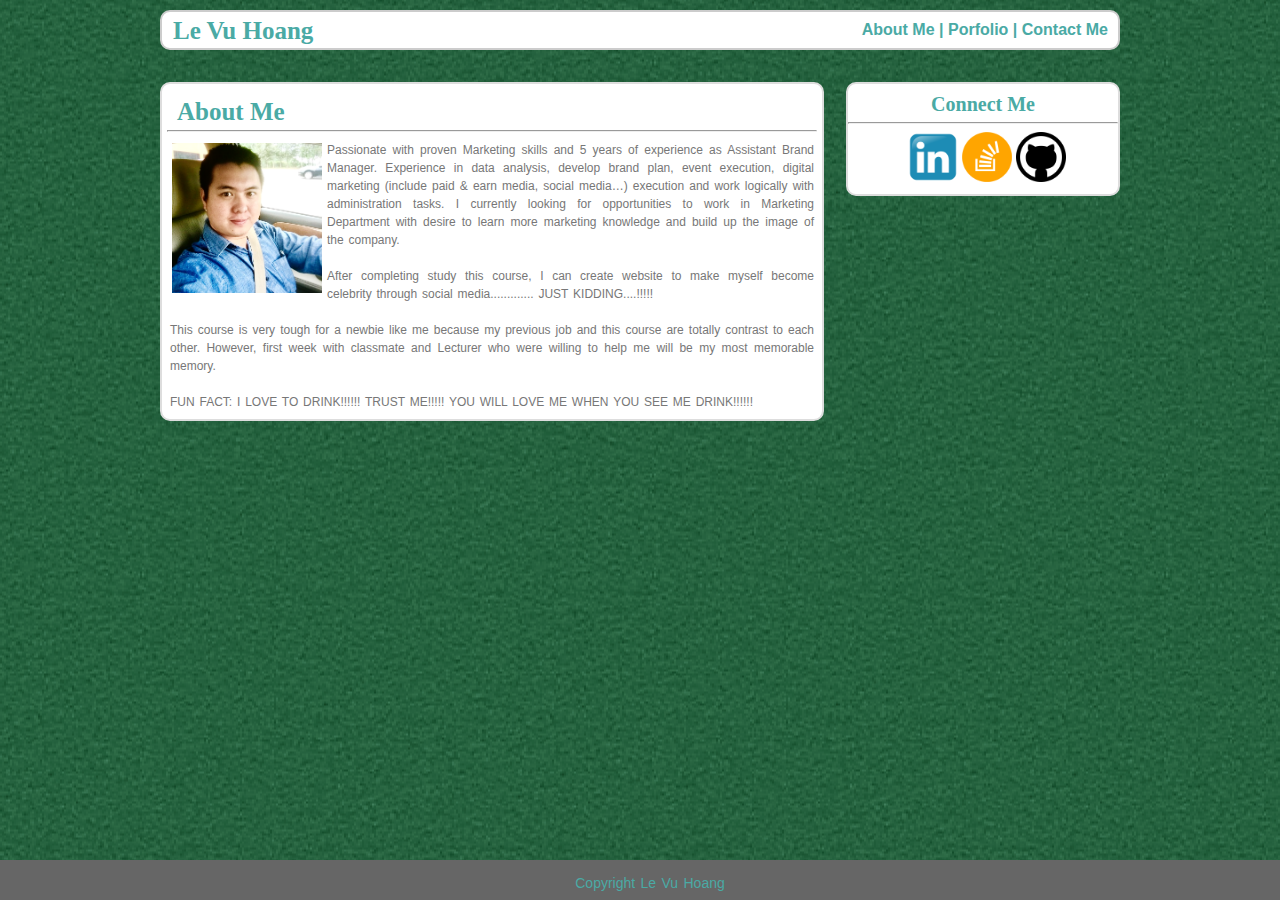
<file: index.html>
<!DOCTYPE html>
<html>
<head>

	<title>Profile</title>
	<link rel="stylesheet" type="text/css" href="assets/CSS/reset.css">
	<link rel="stylesheet" type="text/css" href="assets/CSS/style3.css">

	<meta name="referrer" content="origin" />

</head>


<body>
<div class="content">

<header>
	
	<div class="header1">
		<h1>Le Vu Hoang</h1>
	</div>
	
	<nav class="nav">
	
	<a href="index.html">About Me</a> |
	<a href="porfolio.html">Porfolio</a> |
	<a href="contact.html">Contact Me</a>
	
	</nav>
	
</header>

<br><br>



<div class="maincontent">

<h2>About Me</h2>
	<hr />

	<img id="profile" src="assets/IMG/profile.png">

	<p> Passionate with proven Marketing skills and 5 years of experience as Assistant Brand Manager. Experience in data analysis, develop brand plan, event execution, digital marketing (include paid & earn media, social media…) execution and work logically with administration tasks. I currently looking for opportunities to work in Marketing Department with desire to learn more marketing knowledge and build up the image of the company. <br><br>


	After completing study this course, I can create website to make myself become celebrity through social media............. JUST KIDDING....!!!!!

	<br><br>

	This course is very tough for a newbie like me because my previous job and this course are totally contrast to each other. However, first week with classmate and Lecturer who were willing to help me will be my most memorable memory.

<br><br>

FUN FACT: I LOVE TO DRINK!!!!!! TRUST ME!!!!! YOU WILL LOVE ME WHEN YOU SEE ME DRINK!!!!!! 
 </p>

</div>



<div class="sidebar">

<h3>Connect Me</h3>
<hr>

<div class="image">
<a href="https://www.linkedin.com/in/le-vu-hoang/">
<img src="assets/IMG/linked.png" width="50" height="50">

<a href="https://stackexchange.com/users/11897654/leon">
<img src="assets/IMG/stack.png" width="50 height="50">
<a href="https://github.com/rainyhoang">
<img src="assets/IMG/github.png" width="50" height="50">

</div>

</div>


</div>
</body>

<br><br><br><br><br><br>
<footer>
	
	<p class="footer1">Copyright Le Vu Hoang </p>
</footer>

</div>
</html>
</file>
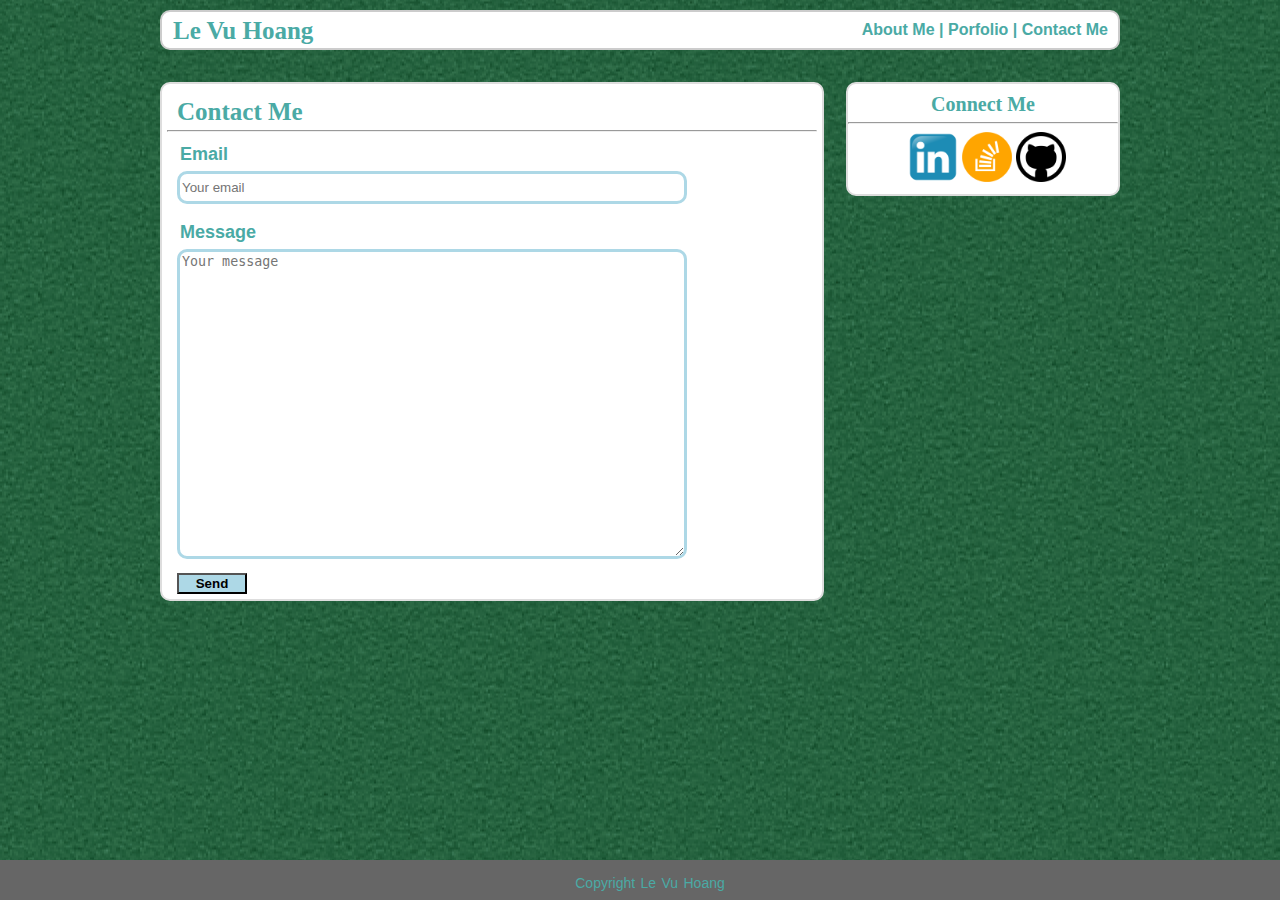
<file: contact.html>
<!DOCTYPE html>
<html>
<head>

	<title>Profile</title>
	<link rel="stylesheet" type="text/css" href="assets/CSS/reset.css">
	<link rel="stylesheet" type="text/css" href="assets/CSS/style3.css">
	<meta name="referrer" content="origin" />
</head>


<body>
<div class="content">

<header>
	
	<div class="header1">
		<h1>Le Vu Hoang</h1>
	</div>
	
	<nav class="nav">
	
	<a href="index.html">About Me</a> |
	<a href="porfolio.html">Porfolio</a> |
	<a href="contact.html">Contact Me</a>

	</nav>
	
</header>

<br><br>



<div class="maincontent">

<h5>Contact Me</h5>
	<hr />

<form method="POST" action="http://formspree.io/rainyhoang@gmail.com">

 <p class="email">Email</p> <input type="email" name="email" placeholder="Your email">

 <br><br>

  <p class="message">Message</p>

   <textarea name="message" placeholder="Your message"></textarea>
<br><br>
  <button id="submit">Send</button>
</form>

</div>



<div class="sidebar">

<h3>Connect Me</h3>
<hr>

<div class="image">
<a href="https://www.linkedin.com/in/le-vu-hoang/">
<img src="assets/IMG/linked.png" width="50" height="50">

<a href="https://stackexchange.com/users/11897654/leon">
<img src="assets/IMG/stack.png" width="50 height="50">
<a href="https://github.com/rainyhoang">
<img src="assets/IMG/github.png" width="50" height="50">

</div>

</div>


</div>
</body>

<br><br><br><br><br><br>
<footer>
	
	<p class="footer1">Copyright Le Vu Hoang </p>
</footer>

</div>
</html>
</file>
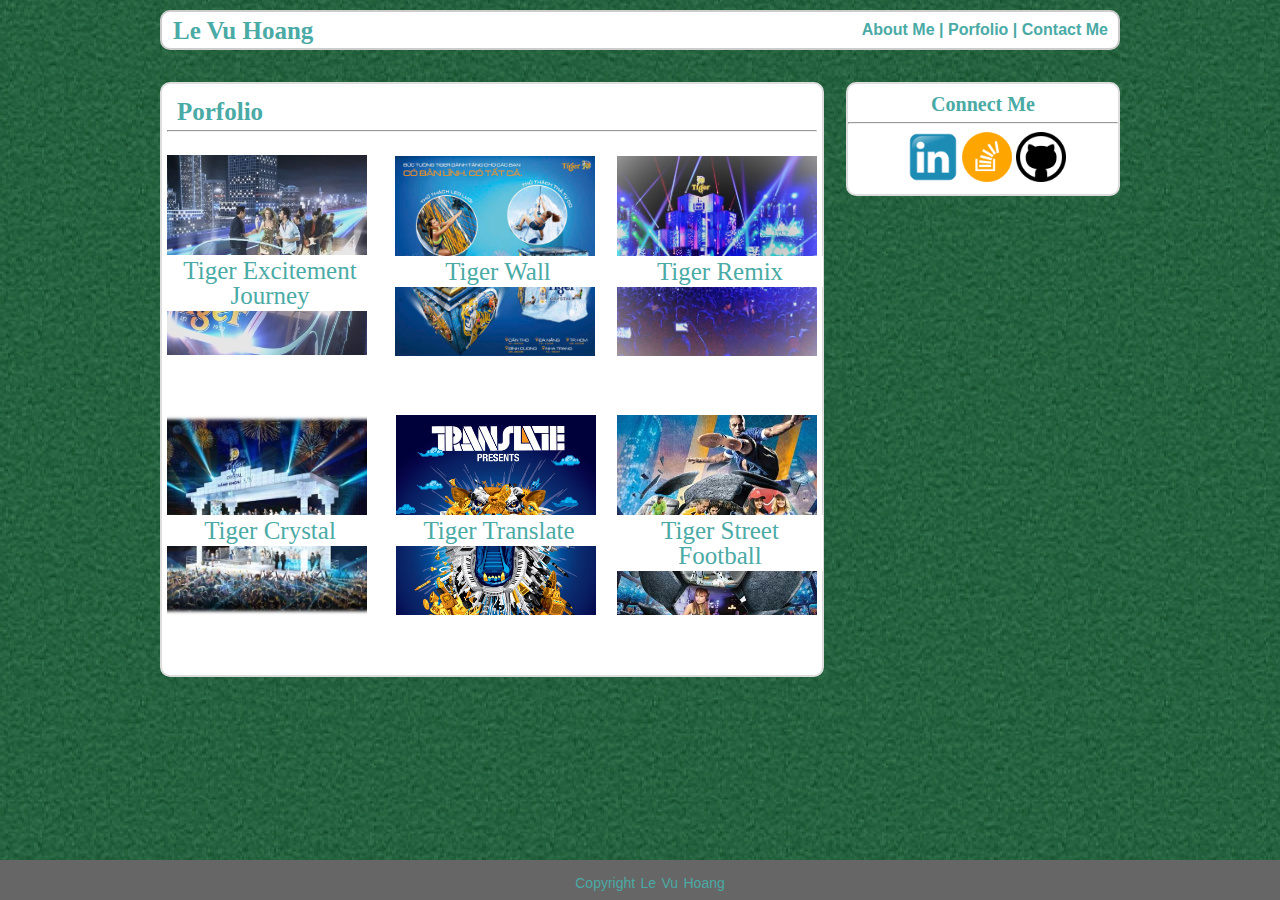
<file: porfolio.html>
<!DOCTYPE html>
<html>
<head>

	<title>Profile</title>
	<link rel="stylesheet" type="text/css" href="assets/CSS/reset.css">
	<link rel="stylesheet" type="text/css" href="assets/CSS/style3.css">
<meta name="referrer" content="origin" />
</head>


<body>
<div class="content">

<header>
	
	<div class="header1">
		<h1>Le Vu Hoang</h1>
	</div>
	
	<nav class="nav">
	
	<a href="index.html">About Me</a> |
	<a href="porfolio.html">Porfolio</a> |
	<a href="contact.html">Contact Me</a>

	</nav>
	
</header>

<br><br>



<div class="maincontent">

<h4>Porfolio</h4>
	<hr />


<!-- Tiger Remix photo -->

<div class="remix">
	<img src="assets/IMG/tigerremix.jpg" width="200" alt="tigerremix" height="200">
  <div class="remix1">Tiger Remix</div>
	
</div>

<!-- Tiger Remix -->

<!-- Tiger Wall -->

<div class="tigerwall">
	<img src="assets/IMG/tigerwall.jpg" alt="tigerwall" width="200" height="200">
  <div class="tigerwall1">Tiger Wall</div>
	
</div>
<br>

<!-- Tiger Wall -->

<!-- Tiger Journey -->

<div class="journey">
	<img src="assets/IMG/journey.jpg" alt="journey" width="200" height="200">
  <div class="journey1">Tiger Excitement Journey</div>
	
</div>
<!-- Tiger Journey -->


<!-- TSF -->

<div class="TSF">
	<img src="assets/IMG/TSF.jpg" width="200" alt="TSF" height="200">
  <div class="TSF1">Tiger Street Football</div>
	
</div>

<!-- TSF -->


<!-- Tiger translate -->
<div class="translate">
	<img src="assets/IMG/translate.jpg" width="200" height="200">
  <div class="translate1">Tiger Translate</div>
	
</div>

<!-- Tiger translate  -->

<!-- Tiger Crystal -->
<div class="crystal">
	<img src="assets/IMG/Tigercrystal.jpg" width="200" height="200">
  <div class="crystal1">Tiger Crystal</div>
	
</div>
<!-- Tiger Crystal -->

</div>



<div class="sidebar">

<h3>Connect Me</h3>
<hr>

<div class="image">
	
<a href="https://www.linkedin.com/in/le-vu-hoang/">
<img src="assets/IMG/linked.png" width="50" height="50">

<a href="https://stackexchange.com/users/11897654/leon">
<img src="assets/IMG/stack.png" width="50 height="50">

<a href="https://github.com/rainyhoang">
<img src="assets/IMG/github.png" width="50" height="50">

</div>

</div>


</div>
</body>

<br><br><br><br><br><br>
<footer>
	
	<p class="footer1">Copyright Le Vu Hoang </p>
</footer>

</div>
</html>
</file>
<file: assets/CSS/style3.css>
body
{
	background: url("../IMG/green.png") #efeee7 center center repeat;
}

h1
{
	font-family: Georgia;
/*	margin-bottom: 50px;
*//*	background-color: green;
*/	float: left;
	font-size: 25px;
	font-weight: bold;
/*	background-color: lightgray;
*/	background-size: 10px;
	padding: 8px;
	margin-right: 10px;-moz-border-radius:10px;  /* for Firefox */
	-webkit-border-radius:10px; /* for Webkit-Browsers */
	border-radius:10px; /* regular */
	margin-right: 5px;
	background-size: 0px 10px;
	color: #4aaaa5;


}

h2, h4, h5
{
	font-size: 25px;
	font-weight: bold;
	font-family: Georgia;
	margin-left: 10px;
	margin-top: 10px;
	color: #4aaaa5;
}

h3
{
	text-align: center;
	font-size: 20px;
	font-weight: bold;
	font-family: Georgia;
	margin-top: 10px;
	color: #4aaaa5;
}

header

{
	width: 100%;
/*	background-color: #ffffff;
*/	border-style: solid;
	border-color: #cccccc;
	margin-top: 10px;

}

a 

{
	text-decoration: none;
	color: #4aaaa5; 

}

p
{
/*	padding: 5px;
*/	font-family: Helvetica;
	word-spacing: 1.5px;
	line-height: 150%;
	padding: 3px;
	color: #777777;
}

.content

{
	width: 960px;
	margin: 0 auto;
/*	background-color: 
*/


}

.header1

{
	float: left;
	margin-left: 5px;
/*	background-color: green;
*/	}

.nav
{
	padding: 10px;
	background-color: white;
	text-align: right;
	font-family: sans-serif; 
	font-weight: 900; 
	color: #4aaaa5; 
	text-decoration: none;
	border: 2px solid;
	-moz-border-radius:10px;  /* for Firefox */
	-webkit-border-radius:10px; /* for Webkit-Browsers */
	border-radius:10px; /* regular */
	border-color: #cccccc;

}


footer
{
    background-color: #666666;
    width: 100%;
    height: 20px;
    color: white;
    padding: 10px;
    text-align: center;
    float: left;
/*    margin-left: 280px;
*/
   position:fixed;
   bottom:0;

   }

.maincontent {
    width: 650px;
    background-color: white;
    float: left;
    margin-right: 10px;
    margin-bottom: 10px;
    padding: 5px;
    text-align: justify;
    font-size: 12px;
    border-style: solid;
    border-color: #dddddd;
    border: 2px solid;
	-moz-border-radius:10px;  /* for Firefox */
	-webkit-border-radius:10px; /* for Webkit-Browsers */
	border-radius:10px; /* regular */
	border-color: #dddddd;
}
.sidebar
{
    width: 270px;
    height: 110px;
    background-color: #ffffff;
    margin: 4 auto;
    float: right;
    border-style: solid;
    border: 2px solid;
	-moz-border-radius:10px;  /* for Firefox */
	-webkit-border-radius:10px; /* for Webkit-Browsers */
	border-radius:10px; /* regular */
	border-color: #dddddd;
}

#profile
{
	width: 150px;
	height: 150px;
	float: left;
	margin: auto;
	padding: 5px;
}

.image
{
	margin-left: 60px;

}

.footer1
{
font-size: 14px;
color: #4aaaa5;

}
/*Porfolio Page*/


div.remix {
    position: relative;
    width: 200px;
    height: 200px;
    margin-top: 18px;
    float: right;

} 

div.remix1 {
    position: absolute;
    top: 100px;
    width: 200px;
    height: 50;
	color: #4aaaa5;
    font-size: 25px;
    border: solid;
    border-color: white;
    background-color: white;
    text-align: center;

}

div.tigerwall
{
    position: relative;
    width: 200px;
    height: 200px;
    float: right;
    margin-right: 22px;
    margin-top: 18px;

} 

div.tigerwall1 
{
    position: absolute;
    top: 100px;
    width: 200px;
    height: 50;
	color: #4aaaa5;
    font-size: 25px;
    border: solid;
    border-color: white;
    background-color: white;
    text-align: center;
}

div.journey
{
    position: relative;
    width: 200px;
    height: 200px;
    top: 5px;
    margin-bottom: 60px;
    padding: 0 auto;

} 

div.journey1 
{
    position: absolute;
    top: 100px;
    width: 200px;
    height: 50;
    color: #4aaaa5;
    font-size: 25px;
    border: solid;
    border-color: white;
    background-color: white;
    text-align: center;
}

div.TSF
{
    position: relative;
    width: 200px;
    height: 200px;
    top: 5px;
    margin-bottom: 60px;
    padding: 0 auto;
    float: right;

} 

div.TSF1 
{
    position: absolute;
    top: 100px;
    width: 200px;
    height: 50;
	color: #4aaaa5;
    font-size: 25px;
    border: solid;
    border-color: white;
    background-color: white;
    text-align: center;
}

div.translate
{
    position: relative;
    width: 200px;
    height: 200px;
    top: 5px;
    margin-bottom: 60px;
    padding: 0 auto;
    float: right;
    margin-right: 21px;

} 

div.translate1 
{
    position: absolute;
    top: 100px;
    width: 200px;
    height: 50;
	color: #4aaaa5;
    font-size: 25px;
    border: solid;
    border-color: white;
    background-color: white;
    text-align: center;
   
}

div.crystal
{
    position: relative;
    width: 200px;
    height: 200px;
    top: 5px;
    margin-bottom: 60px;
    padding: 0 auto;

} 

div.crystal1 
{
    position: absolute;
    top: 100px;
    width: 200px;
    height: 50;
	color: #4aaaa5;
    font-size: 25px;
    border: solid;
    border-color: white;
    background-color: white;
    text-align: center;
}


/*Contact Page*/

input[type="email"]
{
	width: 500px;
	height: 25px;
	border: solid;
	border-color: lightblue;
	border-radius: 10px;
	margin-left: 10px;

}

textarea[name="message"]

{
	width: 500px;
	height: 300px;
	border: solid;
	border-color: lightblue;
	border-radius: 10px;
	margin-left: 10px;

}


.email

{
	font-weight: bold;
	font-size: 18px;
	color: #4aaaa5;
	margin-left: 10px;
}

.message

{
	font-weight: bold;
	font-size: 18px;
	color: #4aaaa5;
	margin-left: 10px;

}

#submit

{
	margin-left: 10px;
	background-color: lightblue;
	color: black;
	font-weight: bold;
	width: 70px;


}
</file>
